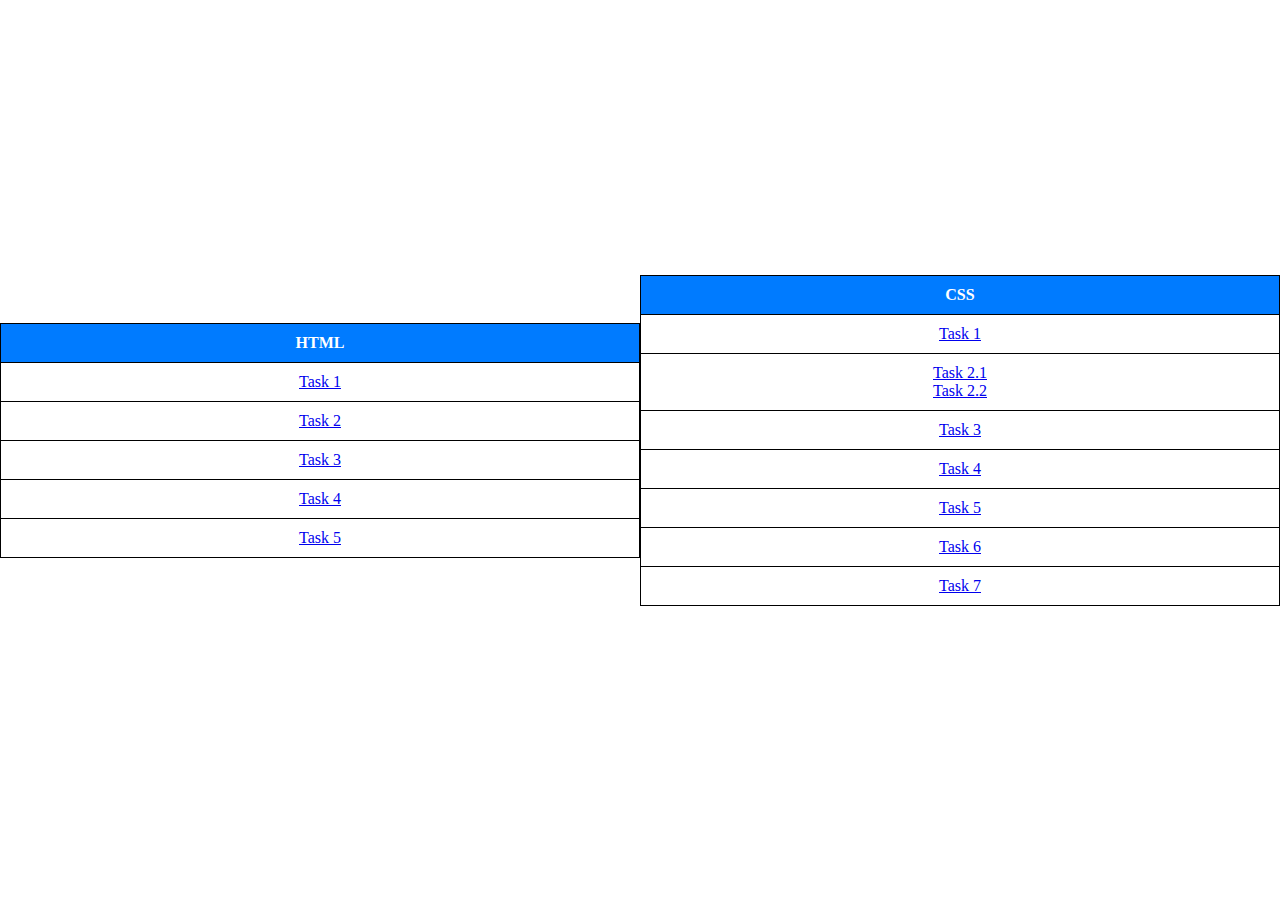
<file: index.html>
<!DOCTYPE html>
<html lang="en">
<head>
    <meta charset="UTF-8">
    <meta name="viewport" content="width=device-width, initial-scale=1.0">
    <style>
         body {
            display: flex;
            justify-content: center;
            align-items: center;
            height: 100vh;
            margin: 0;
        }

        .content-container {
            text-align: center;
        }

        .table-container {
            display: inline-block;
            width: 50%;
        }

        .styled-table {
            border-collapse: collapse;
            width: 100%;
            margin-bottom: 20px;
        }

        .styled-table th, .styled-table td {
            border: 1px solid #000;
            padding: 10px;
            text-align: center;
        }

        .styled-table th {
            background-color: #007BFF;
            color: #fff;
        }
    </style>
</head>
<body>
    
    <div class="table-container">
        <table class="styled-table">
            <tr>
                <th>HTML</th>
            </tr>
            <tr>
                <td><a href="task1.html">Task 1</a></td>
            </tr>
            <tr>
                <td><a href="task2.html">Task 2</a></td>
            </tr>
            <tr>
                <td><a href="task3.html">Task 3</a></td>
            </tr>
            <tr>
                <td><a href="task4.html">Task 4</a></td>
            </tr>
            <tr>
                <td><a href="task5.html">Task 5</a></td>
            </tr>
        </table>
    </div>

    
    <div class="table-container">
        <table class="styled-table">
            <tr>
                <th>CSS</th>
            </tr>
            <tr>
                <td><a href="task1css.html">Task 1</a></td>
            </tr>
            <tr>
                <td><a href="task2.1css.html">Task 2.1</a><br>
                    <a href="task2.2css.html">Task 2.2</a></td>
            </tr>
            <tr>
                <td><a href="task3css.html">Task 3</a></td>
            </tr>
            <tr>
                <td><a href="Task 4/task4css.html">Task 4</a></td>
            </tr>
            <tr>
                <td><a href="task5css.html">Task 5</a></td>
            </tr>
            <tr>
                <td><a href="Task 6/task6css.html">Task 6</a></td>
            </tr>
            <tr>
                <td><a href="Task 7/task7css.html">Task 7</a></td>
            </tr>
        </table>
    </div>
</body>
</html>
</file>
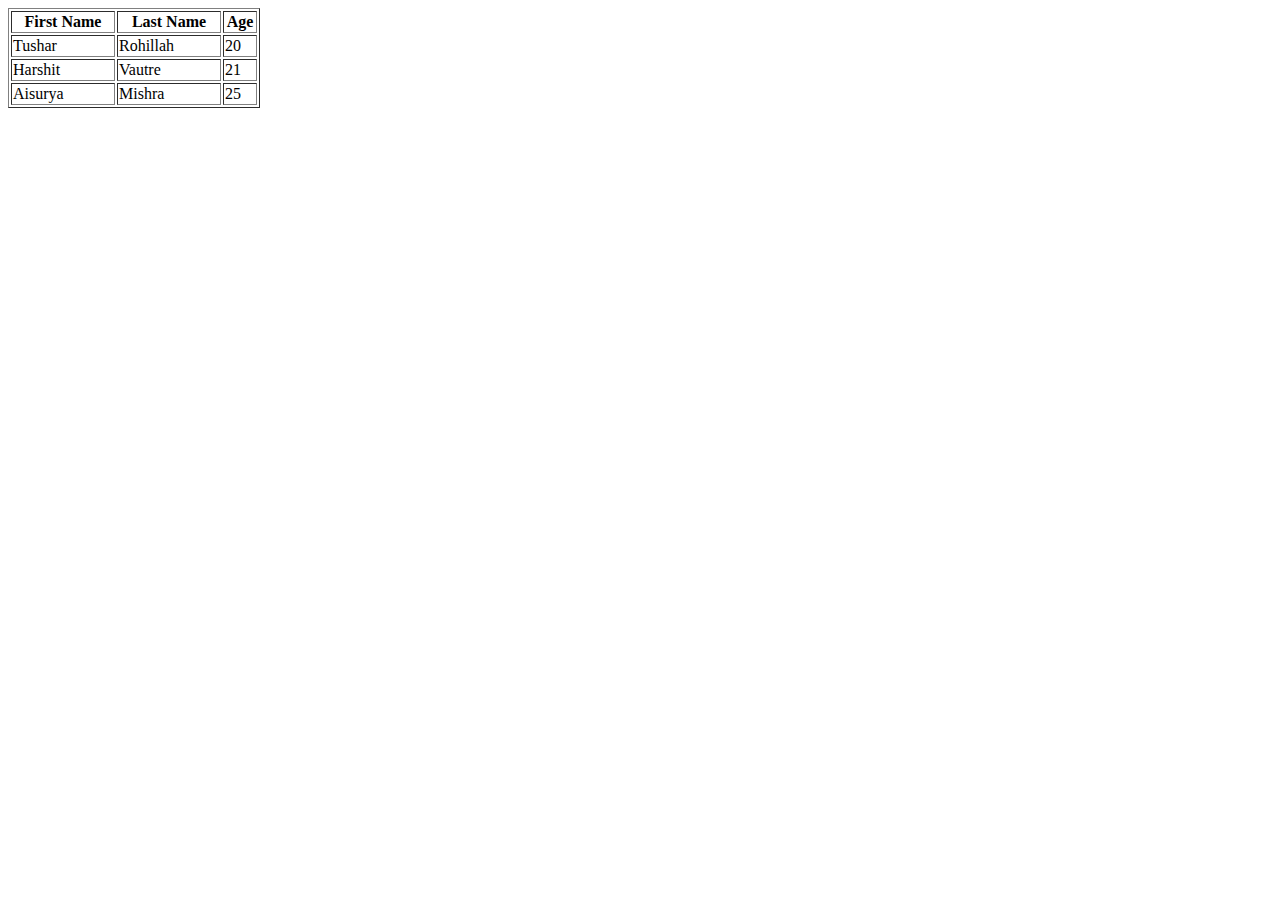
<file: task1.html>
<!DOCTYPE html>
<html>
<head>
    <title>Sample Table</title>
</head>
<body>
    <table border="1">
        <tr>
            <th style="width: 100px;">First Name</th>
            <th style="width: 100px;">Last Name</th>
            <th style="width: 30px;">Age</th>
        </tr>
        <tr>
            <td>Tushar</td>
            <td>Rohillah</td>
            <td>20</td>
        </tr>
        <tr>
            <td>Harshit</td>
            <td>Vautre</td>
            <td>21</td>
        </tr>
        <tr>
            <td>Aisurya</td>
            <td>Mishra</td>
            <td>25</td>
        </tr>
    </table>
</body>
</html>
</file>
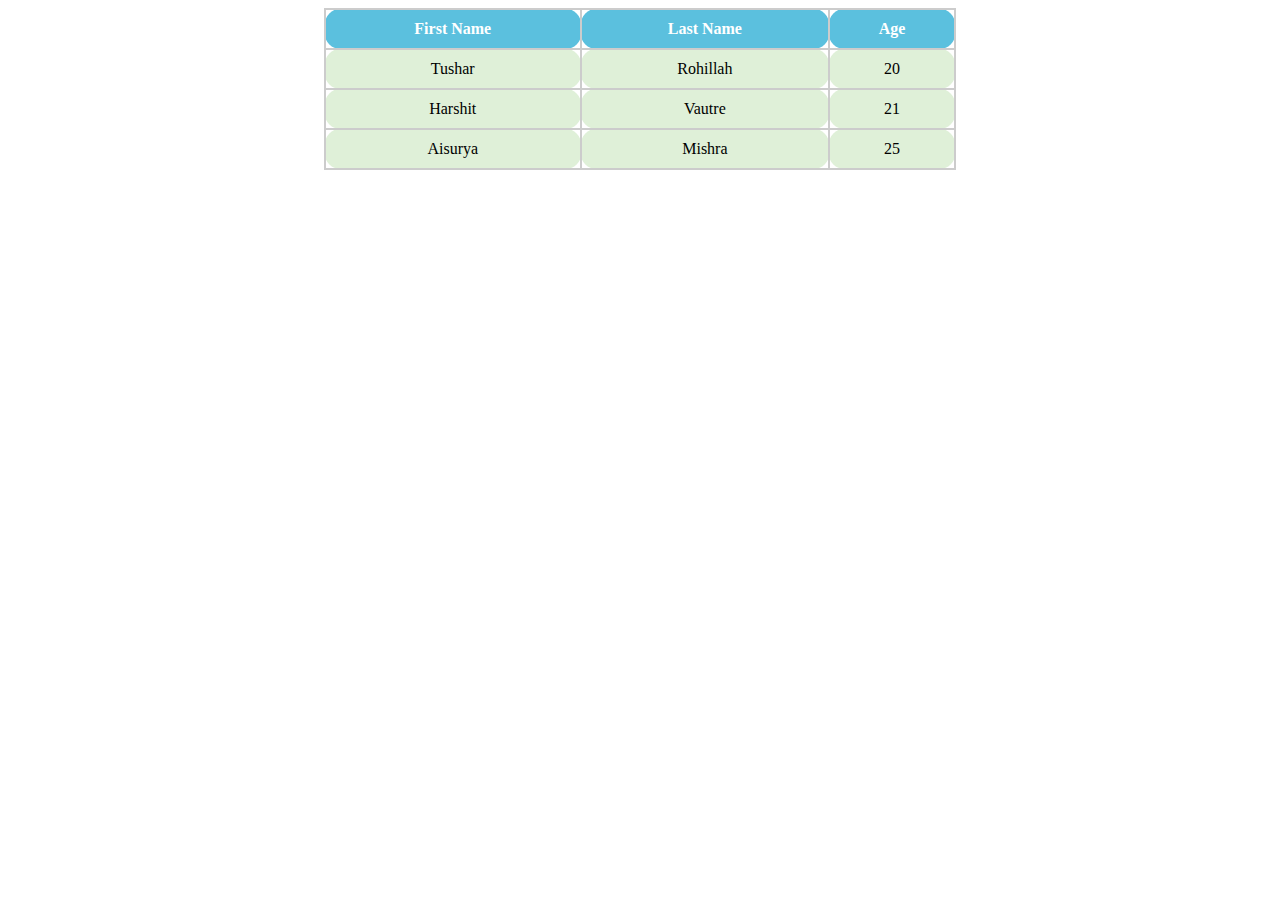
<file: task1css.html>
<!DOCTYPE html>
<html>
<head>
    <title>Rounded Rectangle Table</title>
    <style>
        table {
            border-collapse: collapse;
            width: 50%;
            margin: 0 auto;
        }

        th, td {
            padding: 10px;
            text-align: center;
            border: 2px solid #ccc;
            border-radius: 15px; 
            background-color: #DFF0D8; 
        }

        th {
            background-color: #5BC0DE; 
            color: #fff;
        }
    </style>
</head>
<body>
    <table>
        <tr>
            <th>First Name</th>
            <th>Last Name</th>
            <th>Age</th>
        </tr>
        <tr>
            <td>Tushar</td>
            <td>Rohillah</td>
            <td>20</td>
        </tr>
        <tr>
            <td>Harshit</td>
            <td>Vautre</td>
            <td>21</td>
        </tr>
        <tr>
            <td>Aisurya</td>
            <td>Mishra</td>
            <td>25</td>
        </tr>
    </table>
</body>
</html>
</file>
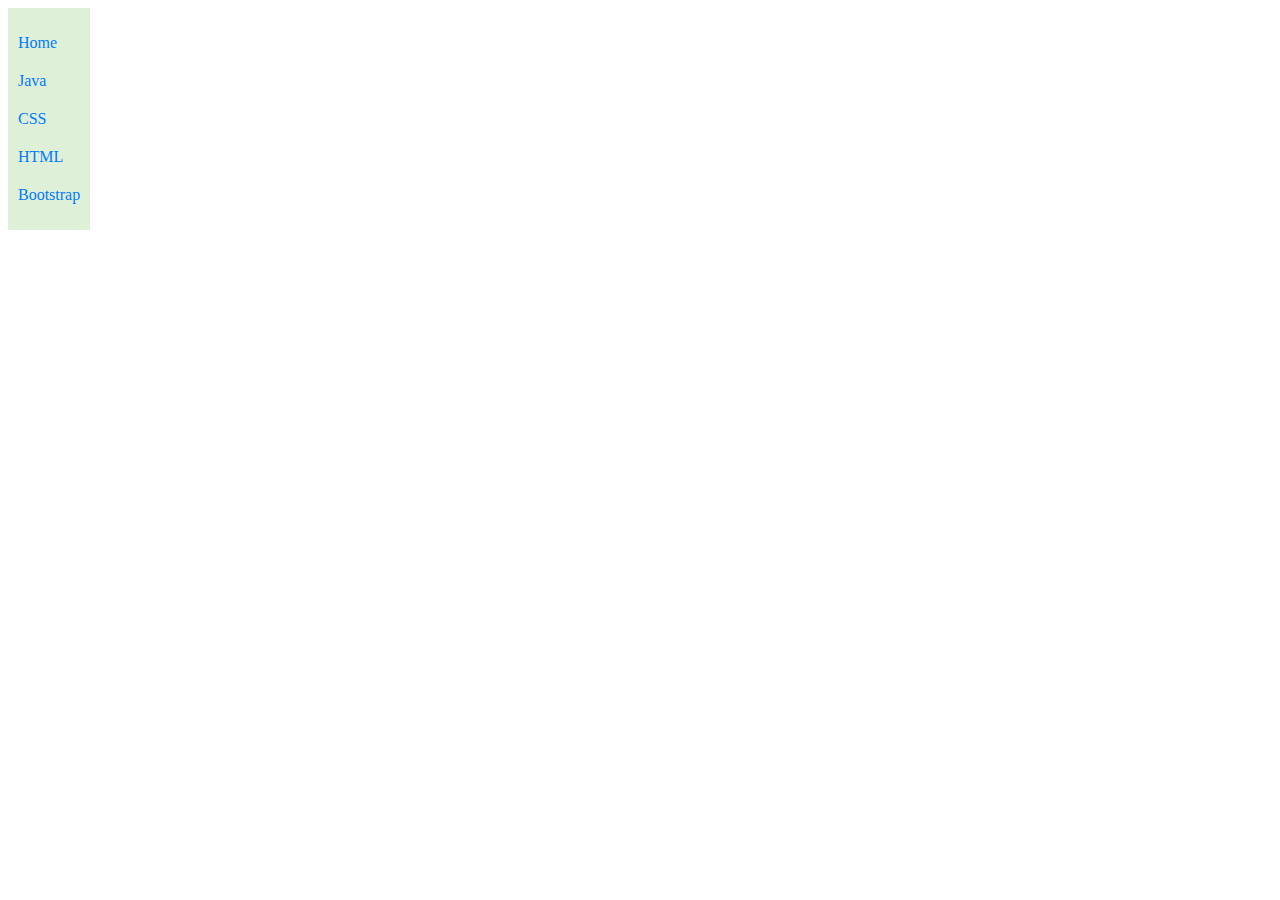
<file: task2.1css.html>
<!DOCTYPE html>
<html>
<head>
    <title>Vertical and Horizontal Navigation Bars</title>
    <style>
        .navbar {
            background-color: #DFF0D8; 
            color: #007BFF;
            display: inline-block;
            vertical-align: top;
        }

        .navbar ul {
            list-style-type: none;
            padding: 0;
        }

        .navbar li {
            padding: 10px;
            cursor: pointer;
        }


        .highlighted {
            background-color: yellow;
            color: white;
        }



    </style>
</head>
<body>

    <div class="navbar" id="vertical-navbar">
        <ul>
            <li onclick="highlight(this)">Home</li>
            <li onclick="highlight(this)">Java</li>
            <li onclick="highlight(this)">CSS</li>
            <li onclick="highlight(this)">HTML</li>
            <li onclick="highlight(this)">Bootstrap</li>
        </ul>
    </div>


    <script>
        function highlight(item) {
            var items = document.querySelectorAll('.navbar li');
            items.forEach(function (element) {
                element.classList.remove('highlighted');
            });

            item.classList.add('highlighted');
        }
    </script>
</body>
</html>
</file>
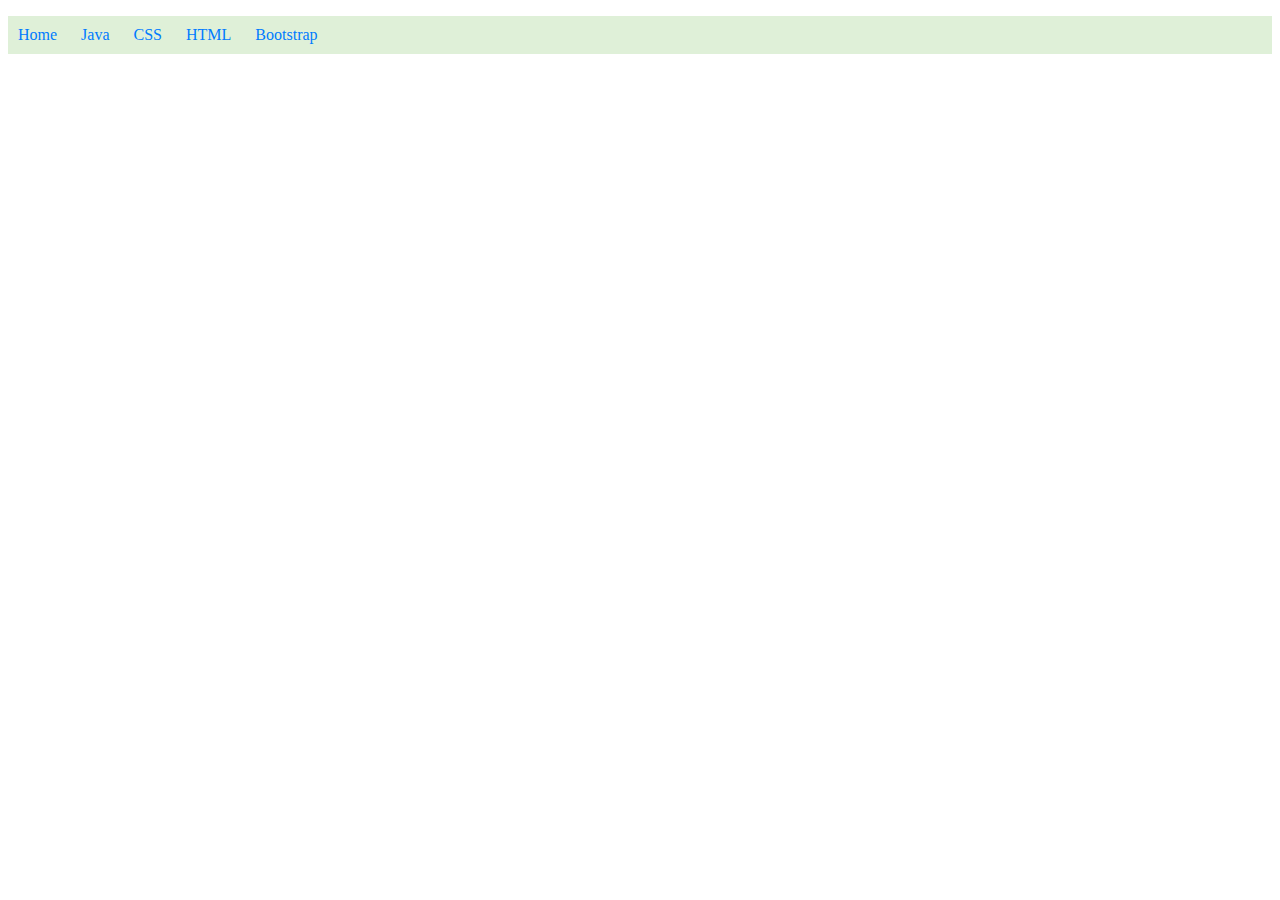
<file: task2.2css.html>
<!DOCTYPE html>
<html>
<head>
    <title>Horizontal Navigation Bar</title>
    <style>
        .horizontal-navbar {
            background-color: #DFF0D8; 
            color: #007BFF; 
        }

        .horizontal-navbar ul {
            list-style-type: none;
            padding: 0;
        }

        .horizontal-navbar li {
            display: inline-block;
            padding: 10px;
            cursor: pointer;
        }


        .highlighted {
            background-color: yellow;
            color: white;
        }
    </style>
</head>
<body>

    <div class="horizontal-navbar" id="horizontal-navbar">
        <ul>
            <li onclick="highlight(this)">Home</li>
            <li onclick="highlight(this)">Java</li>
            <li onclick="highlight(this)">CSS</li>
            <li onclick="highlight(this)">HTML</li>
            <li onclick="highlight(this)">Bootstrap</li>
        </ul>
    </div>

    <script>
        function highlight(item) {
            var items = document.querySelectorAll('.horizontal-navbar li');
            items.forEach(function (element) {
                element.classList.remove('highlighted');
            });

            item.classList.add('highlighted');
        }
    </script>
</body>
</html>
</file>
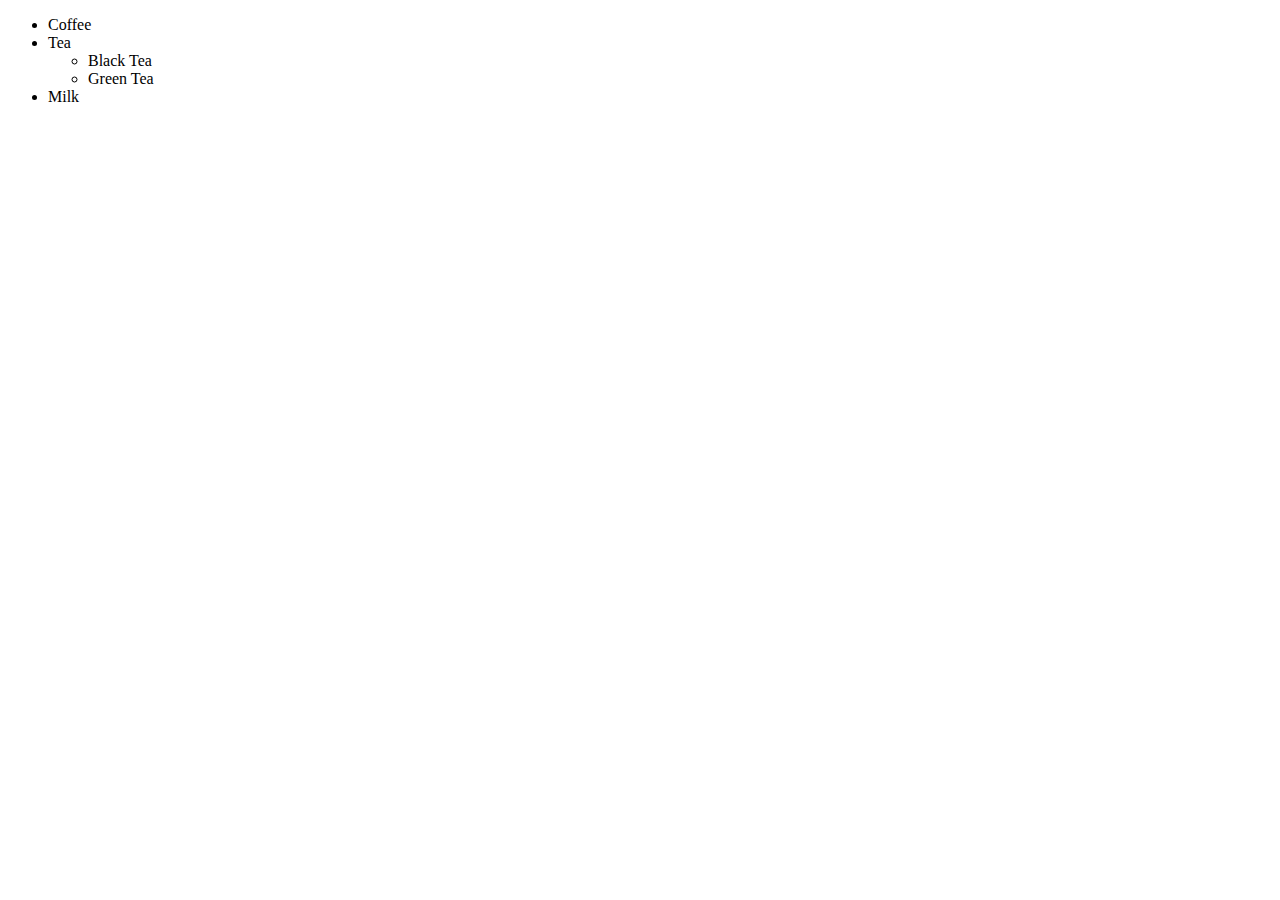
<file: task2.html>
<!DOCTYPE html>
<html>
<head>
    <title>Computer Components</title>
</head>
<body>
    <ul>
        <li>Coffee</li>
        <li>
            Tea
            <ul>
                <li>Black Tea</li>
                <li>Green Tea</li>
            </ul>
        </li>
        <li>Milk</li>
        
    </ul>
</body>
</html>
</file>
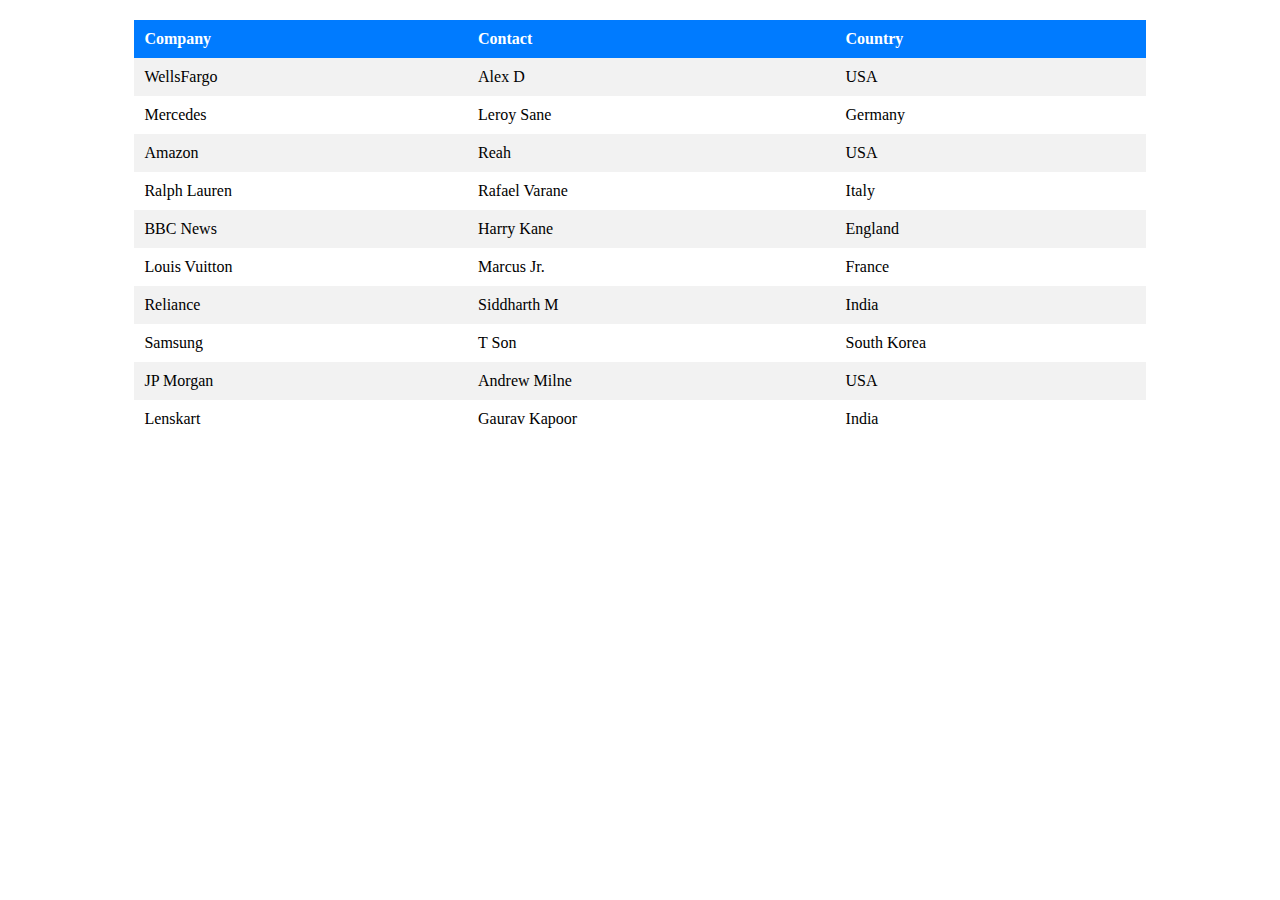
<file: task3css.html>
<!DOCTYPE html>
<html>
<head>
    <title>Styled Table</title>
    <style>
       
        table {
            border-collapse: collapse;
            width: 80%;
            margin: 20px auto;
        }

        th, td {
            padding: 10px;
            text-align: left;
        }

        th {
            background-color: #007BFF; 
            color: #fff; 
        }

        tr:nth-child(even) {
            background-color: #f2f2f2; 
            color: #000; 
        }

        tr:nth-child(odd) {
            background-color: #fff;
            color: #000; 
        }
    </style>
</head>
<body>
    <table>
        <tr>
            <th>Company</th>
            <th>Contact</th>
            <th>Country</th>
        </tr>
        <tr>
            <td>WellsFargo</td>
            <td>Alex D</td>
            <td>USA</td>
        </tr>
        <tr>
            <td>Mercedes</td>
            <td>Leroy Sane</td>
            <td>Germany</td>
        </tr>
        <tr>
            <td>Amazon</td>
            <td>Reah</td>
            <td>USA</td>
        </tr>
        <tr>
            <td>Ralph Lauren</td>
            <td>Rafael Varane</td>
            <td>Italy</td>
        </tr>
        <tr>
            <td>BBC News</td>
            <td>Harry Kane</td>
            <td>England</td>
        </tr>
        <tr>
            <td>Louis Vuitton</td>
            <td>Marcus Jr.</td>
            <td>France</td>
        </tr>
        <tr>
            <td>Reliance</td>
            <td>Siddharth M</td>
            <td>India</td>
        </tr>
        <tr>
            <td>Samsung</td>
            <td>T Son</td>
            <td>South Korea</td>
        </tr>
        <tr>
            <td>JP Morgan</td>
            <td>Andrew Milne</td>
            <td>USA</td>
        </tr>
        <tr>
            <td>Lenskart</td>
            <td>Gaurav Kapoor</td>
            <td>India</td>
        </tr>
    </table>
</body>
</html>
</file>
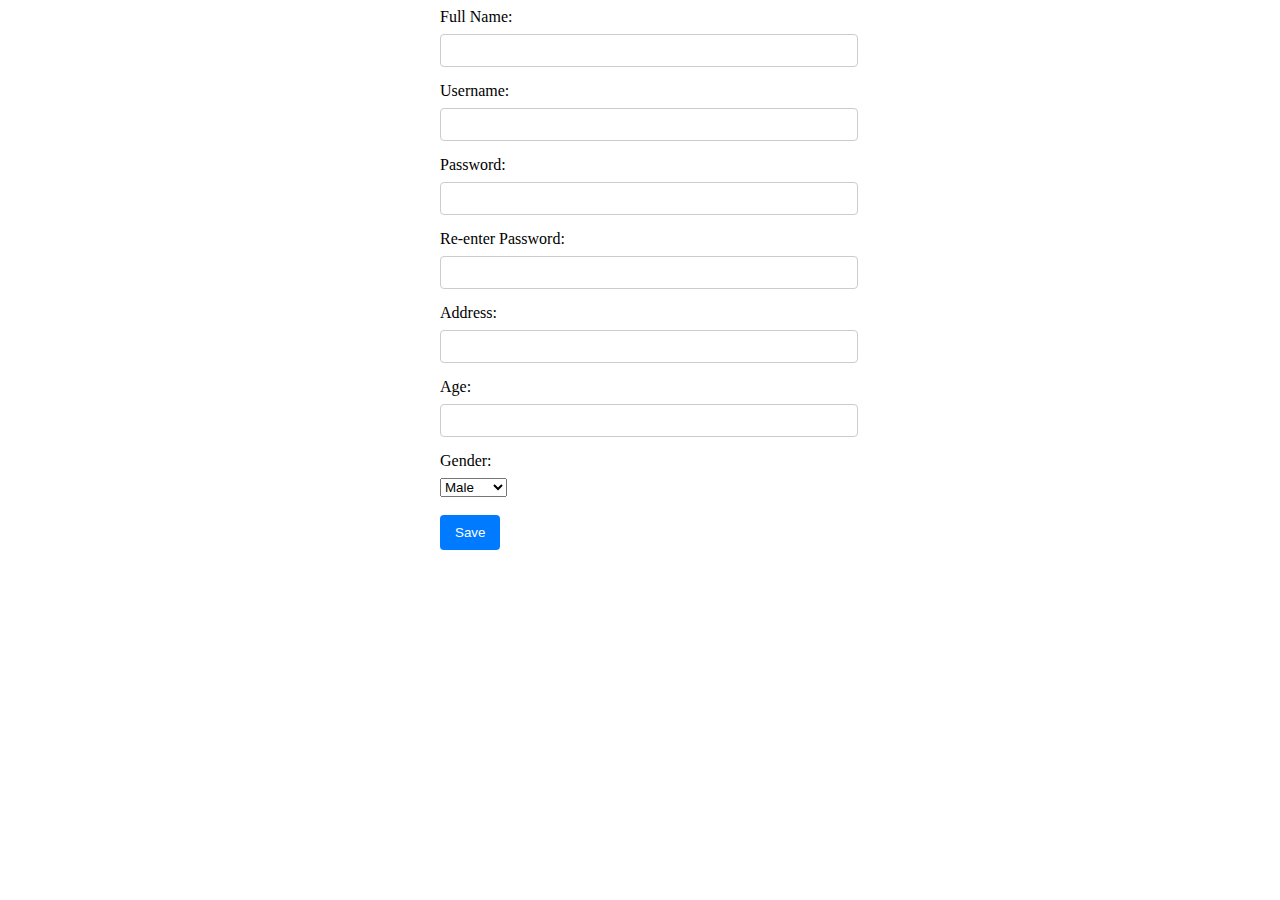
<file: task4.html>
<!DOCTYPE html>
<html>
<head>
    <title>Nicely Organized Input Form</title>
    <style>
        /* CSS for styling the form */
        form {
            max-width: 400px;
            margin: 0 auto;
        }

        label {
            display: block;
            margin-bottom: 8px;
        }

        input[type="text"],
        input[type="password"] {
            width: 100%;
            padding: 8px;
            margin-bottom: 15px;
            border: 1px solid #ccc;
            border-radius: 4px;
        }

        input[type="submit"] {
            background-color: #007BFF;
            color: #fff;
            padding: 10px 15px;
            border: none;
            border-radius: 4px;
            cursor: pointer;
        }



    </style>
</head>
<body>
    <form>
        <label for="full_name">Full Name:</label>
        <input type="text" id="full_name" name="full_name">

        <label for="username">Username:</label>
        <input type="text" id="username" name="username">

        <label for="password">Password:</label>
        <input type="password" id="password" name="password">

        <label for="repassword">Re-enter Password:</label>
        <input type="password" id="repassword" name="repassword">

        <label for="address">Address:</label>
        <input type="text" id="address" name="address">

        <label for="age">Age:</label>
        <input type="text" id="age" name="age">

        <label for="gender">Gender:</label>
        <select id="gender" name="gender">
            <option value="male">Male</option>
            <option value="female">Female</option>
        </select>
        <br><br>
        <input type="submit" value="Save">
    </form>
</body>
</html>
</file>
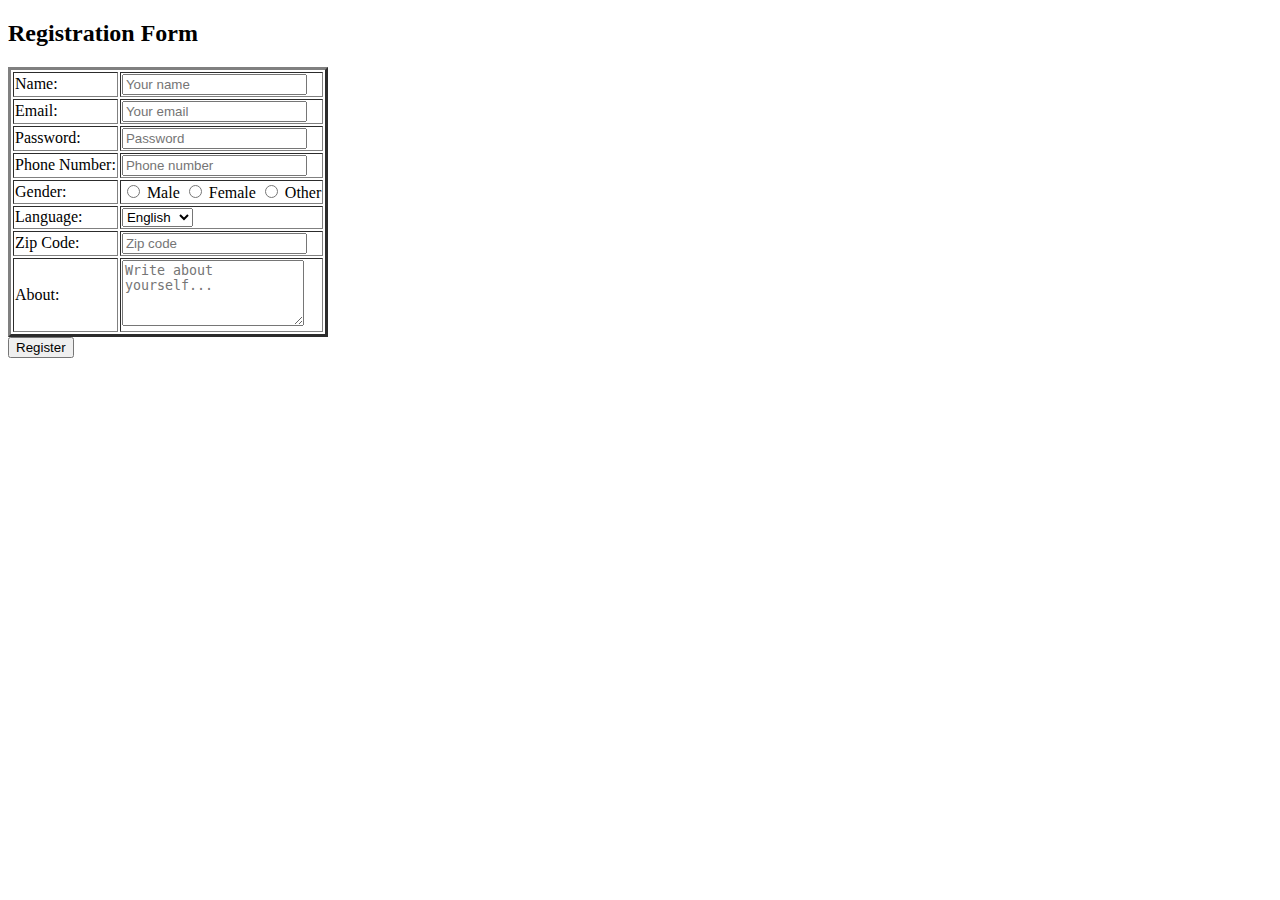
<file: task5.html>
<!DOCTYPE html>
<html lang="en">
<head>
    <meta charset="UTF-8">
    <meta name="viewport" content="width=device-width, initial-scale=2.0">
    <title>Registration Form</title>
</head>
<body>
    <h2>Registration Form </h2>
    <table border="3">
        <tr>
            <td><label for="name">Name:</label></td>
            <td><input type="text" id="name" name="name" placeholder="Your name" required></td>
        </tr>
        <tr>
            <td><label for="email">Email:</label></td>
            <td><input type="email" id="email" name="email" placeholder="Your email" required></td>
        </tr>
        <tr>
            <td><label for="password">Password:</label></td>
            <td><input type="password" id="password" name="password" placeholder="Password" required></td>
        </tr>
        <tr>
            <td><label for="phone">Phone Number:</label></td>
            <td><input type="tel" id="phone" name="phone" placeholder="Phone number" required></td>
        </tr>
        <tr>
            <td><label>Gender:</label></td>
            <td>
                <input type="radio" id="male" name="gender" value="Male">
                <label for="male">Male</label>
                <input type="radio" id="female" name="gender" value="Female">
                <label for="female">Female</label>
                <input type="radio" id="other" name="gender" value="Other">
                <label for="other">Other</label>
            </td>
        </tr>
        <tr>
            <td><label for="language">Language:</label></td>
            <td>
                <select id="language" name="language">
                    <option value="English">English</option>
                    <option value="Spanish">Spanish</option>
                    <option value="French">French</option>
                </select>
            </td>
        </tr>
        <tr>
            <td><label for="zipcode">Zip Code:</label></td>
            <td><input type="text" id="zipcode" name="zipcode" placeholder="Zip code" required></td>
        </tr>
        <tr>
            <td><label for="about">About:</label></td>
            <td><textarea id="about" name="about" placeholder="Write about yourself..." rows="4" required></textarea></td>
        </tr>
    </table>

    <button type="submit">Register</button>
</body>
</html>
</file>
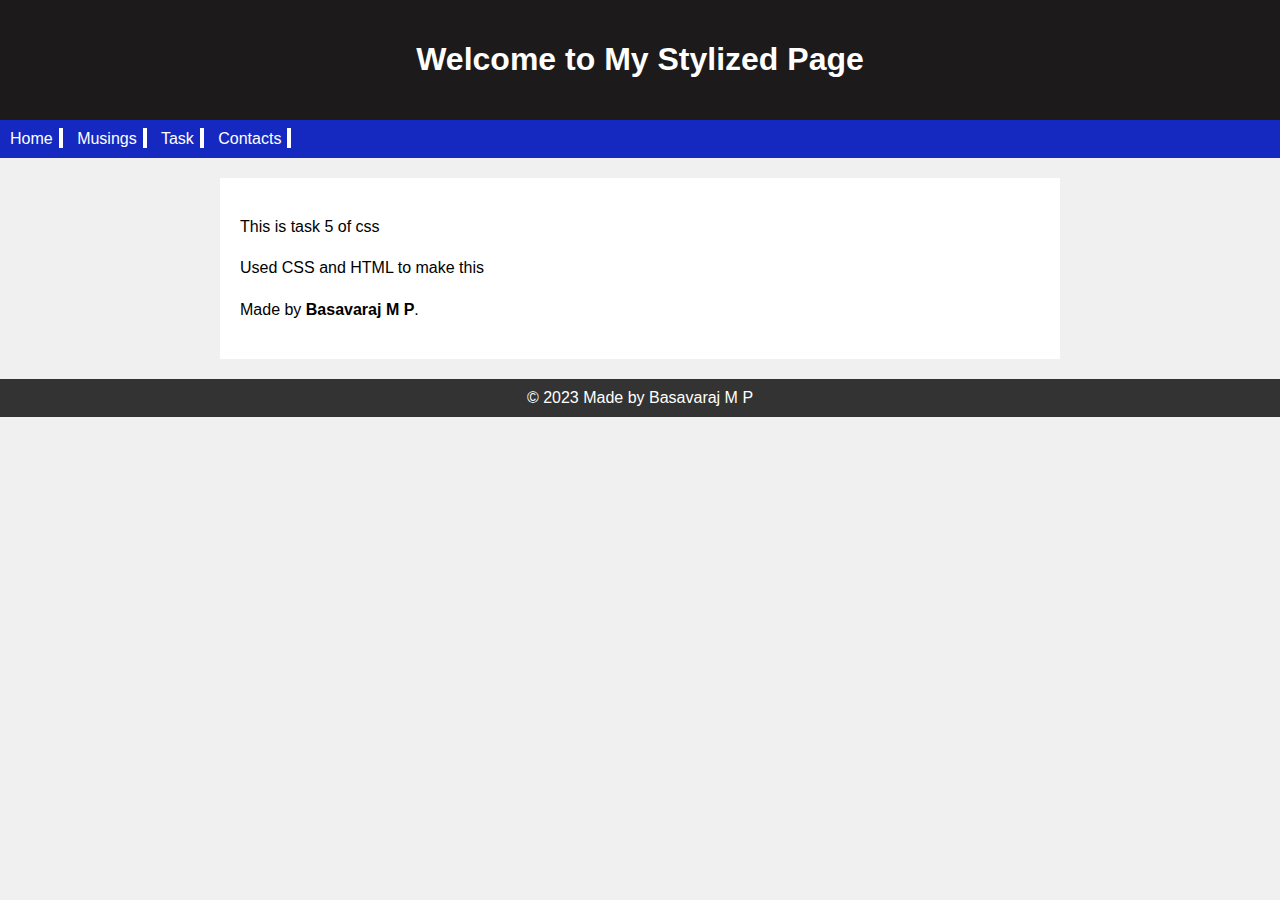
<file: task5css.html>
<!DOCTYPE html>
<html lang="en">
<head>
    <meta charset="UTF-8">
    <meta name="viewport" content="width=device-width, initial-scale=1.0">
    <title>My Stylized Page</title>
    <style>
        body {
            font-family: Arial, sans-serif;
            background-color: #f0f0f0;
            margin: 0;
            padding: 0;
        }

        header {
            background-color: #1c1a1a;
            color: white;
            padding: 20px;
            text-align: center;
        }

        nav {
            background-color: #1529c0;
            padding: 10px;
        }

        nav a {
            color: white;
            text-decoration: none;
            margin-right: 10px; 
            padding-right: 10px; 
            position: relative;
        }

        nav a::after {
            content: '';
            display: block;
            position: absolute;
            width: 4px; 
            height: 20px; 
            background-color: white;
            right: 0;
            top: 50%;
            transform: translateY(-50%);
        }

        main {
            max-width: 800px;
            margin: 20px auto;
            padding: 20px;
            background-color: white;
        }

        p {
            line-height: 1.6;
        }

        footer {
            background-color: #333;
            color: white;
            text-align: center;
            padding: 10px;
        }
    </style>
</head>
<body>
    <header>
        <h1>Welcome to My Stylized Page</h1>
    </header>
    <div>
    <nav class="vertical-align">
        <a href="#">Home</a>
        <a href="#">Musings</a>
        <a href="#">Task</a>
        <a href="#">Contacts</a>
    </nav>
    <main>
        <p>This is task 5 of css  </p>
        <p>Used CSS and HTML to make this</p>
        <p>Made by <strong>Basavaraj M P</strong>.</p>
    </main>
    </div>
    <footer>
        &copy; 2023 Made by Basavaraj M P
    </footer>
</body>
</html>
</file>
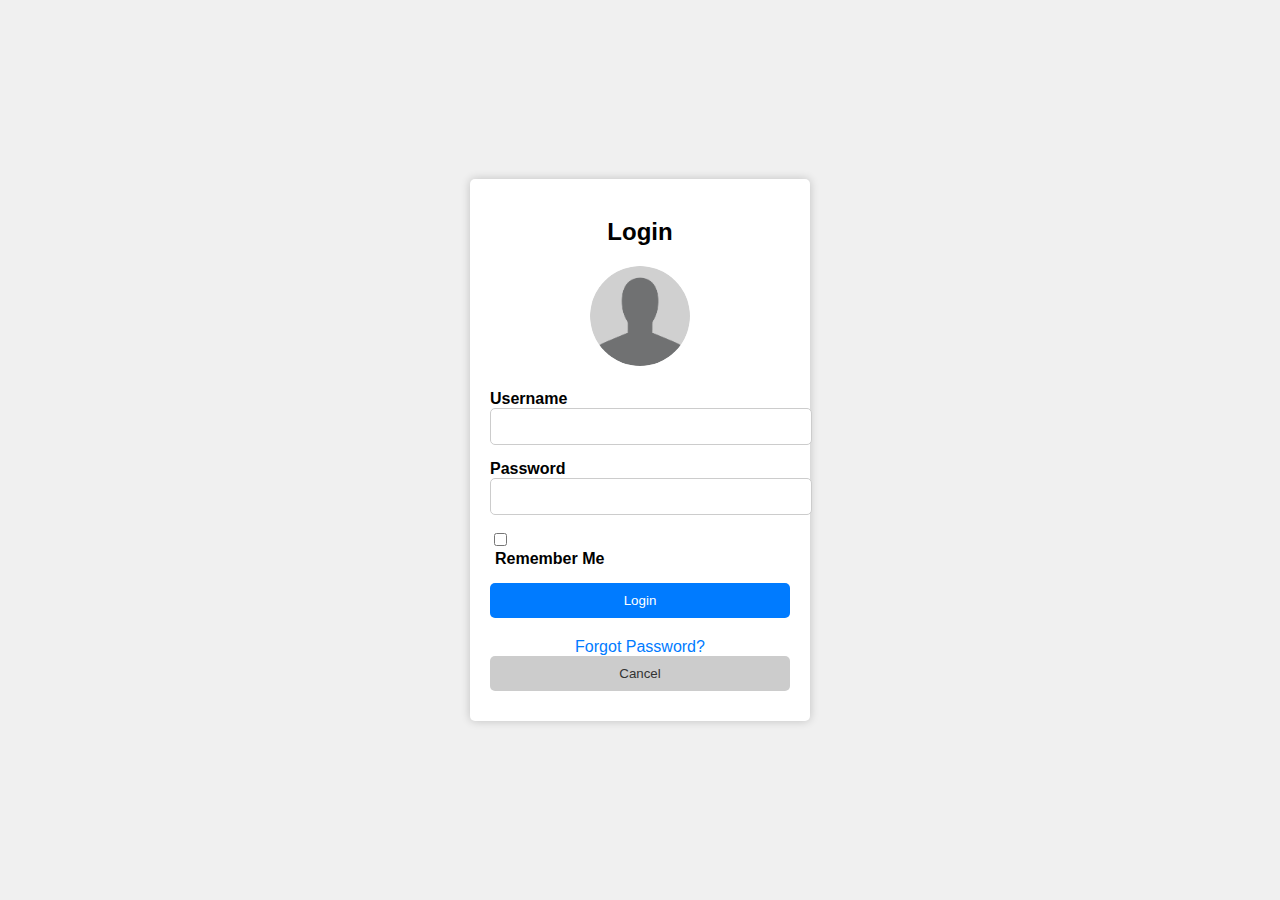
<file: Task 6/task6css.html>
<!DOCTYPE html>
<html lang="en">
<head>
    <meta charset="UTF-8">
    <meta name="viewport" content="width=device-width, initial-scale=1.0">
    <link rel="stylesheet" href="style.css">
    <title>Login Screen</title>
</head>
<body>
    <div class="login-container">
        <h2>Login</h2>
        <div class="user-image">
            <img src="default_user.png" alt="User Image">
        </div>
        <form>
            <div class="input-container">
                <label for="username">Username</label>
                <input type="text" id="username" name="username" required>
            </div>
            <div class="input-container">
                <label for="password">Password</label>
                <input type="password" id="password" name="password" required>
            </div>
            <div class="remember-me">
                <input type="checkbox" id="remember" name="remember">
                <label for="remember">Remember Me</label>
            </div>
            <div class="buttons">
                <button type="submit" class="login-button">Login</button>
                <a href="#" class="forgot-password">Forgot Password?</a>
                <button type="button" class="cancel-button">Cancel</button>
            </div>
        </form>
    </div>
</body>
</html>
</file>
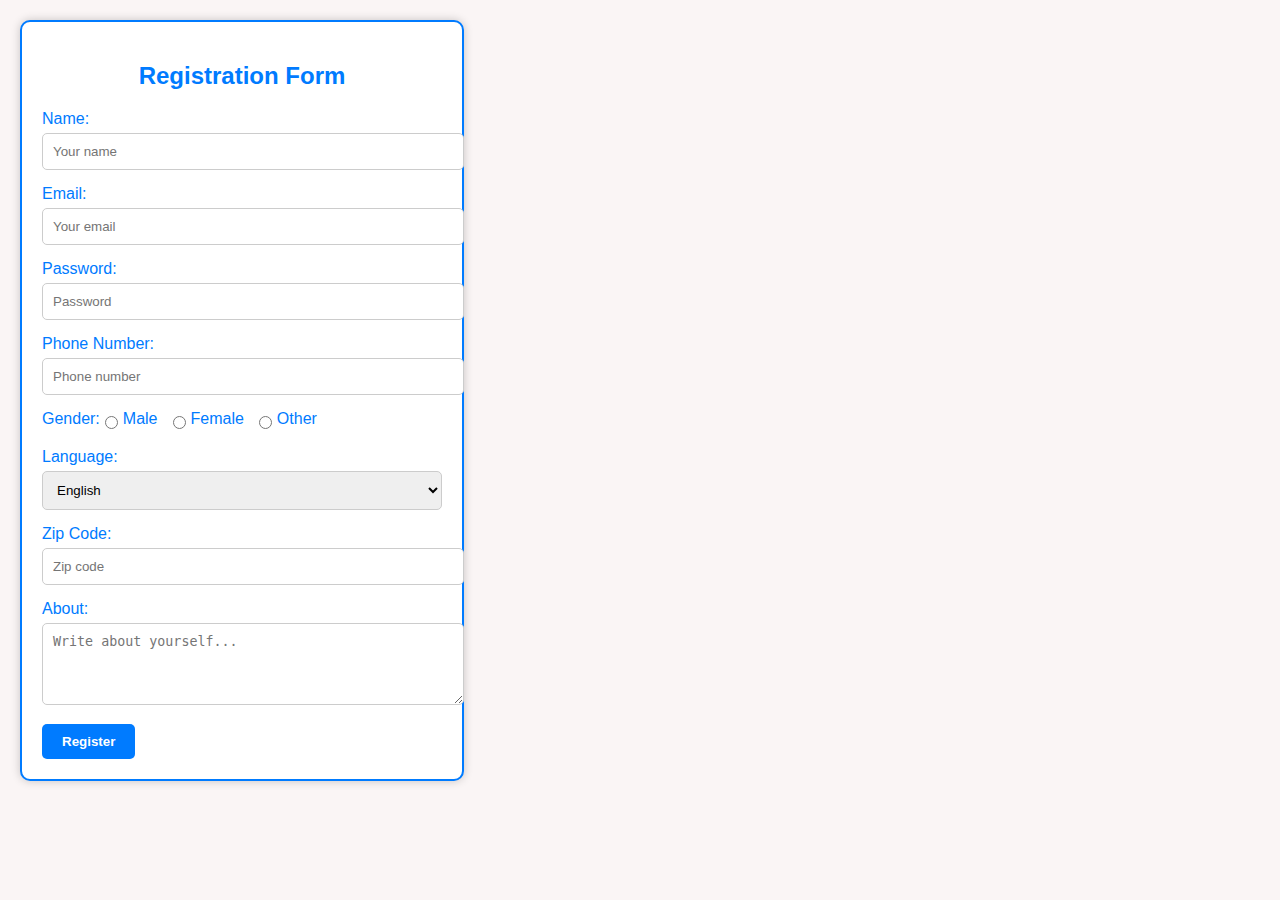
<file: Task 7/task7css.html>
<!DOCTYPE html>
<html lang="en">
<head>
    <meta charset="UTF-8">
    <meta name="viewport" content="width=device-width, initial-scale=1.0">
    <link rel="stylesheet" href="style.css">
    <title>Registration Form</title>
</head>
<body>
    <div class="registration-form blue">
        <h2>Registration Form</h2>
        <form action="#" method="POST">
            <label for="name">Name:</label>
            <input type="text" id="name" name="name" placeholder="Your name" required>

            <label for="email">Email:</label>
            <input type="email" id="email" name="email" placeholder="Your email" required>

            <label for="password">Password:</label>
            <input type="password" id="password" name="password" placeholder="Password" required>

            <label for="phone">Phone Number:</label>
            <input type="tel" id="phone" name="phone" placeholder="Phone number" required>

            <div class="gender-options">
                <label>Gender:</label>
                <div class="gender-inputs">
                    <input type="radio" id="male" name="gender" value="Male">
                    <label for="male">Male</label>
                    
                    <input type="radio" id="female" name="gender" value="Female">
                    <label for="female">Female</label>
                    
                    <input type="radio" id="other" name="gender" value="Other">
                    <label for="other">Other</label>
                </div>
            </div>


            <label for="language">Language:</label>
            <select id="language" name="language">
                <option value="English">English</option>
                <option value="Spanish">Spanish</option>
                <option value="French">French</option>
            </select>

            <label for="zipcode">Zip Code:</label>
            <input type="text" id="zipcode" name="zipcode" placeholder="Zip code" required>

            <label for="about">About:</label>
            <textarea id="about" name="about" placeholder="Write about yourself..." rows="4" required></textarea>

            <button type="submit">Register</button>
        </form>
    </div>

    
</body>
</html>
</file>
<file: Task 6/style.css>
body {
    font-family: Arial, sans-serif;
    background-color: #f0f0f0;
    display: flex;
    justify-content: center;
    align-items: center;
    height: 100vh;
    margin: 0;
}

.login-container {
    background-color: #fff;
    padding: 20px;
    border-radius: 5px;
    box-shadow: 0px 0px 10px rgba(0, 0, 0, 0.2);
    text-align: center;
    width: 300px; 
}

.user-image img {
    width: 100px; 
    height: 100px; 
    border-radius: 50%; 
    margin-bottom: 20px; 
}


h2 {
    margin-bottom: 20px;
}

.input-container {
    margin-bottom: 15px;
    text-align: left;
}

label {
    display: block;
    font-weight: bold;
}

input[type="text"],
input[type="password"] {
    width: 100%;
    padding: 10px;
    border: 1px solid #ccc;
    border-radius: 5px;
}

.remember-me {
    text-align: left;
    margin-bottom: 15px;
}

.remember-me label {
    margin-left: 5px;
}

.buttons {
    display: flex;
    flex-direction: column;
}

.login-button,
.cancel-button {
    padding: 10px;
    margin-bottom: 10px;
    border: none;
    border-radius: 5px;
    cursor: pointer;
}

.login-button {
    background-color: #007bff;
    color: #fff;
}

.cancel-button {
    background-color: #ccc;
    color: #333;
}

.forgot-password {
    text-align: center;
    text-decoration: none;
    color: #007bff;
    margin-top: 10px;
}
</file>
<file: Task 7/style.css>
body {
    font-family: Arial, sans-serif;
    background-color: #faf5f5;
    margin: 0;
    padding: 0;
}

.registration-form {
    width: 400px;
    margin: 20px;
    padding: 20px;
    background-color: #fff;
    border-radius: 10px;
    box-shadow: 0 0 10px rgba(0, 0, 0, 0.2);
}
.gender-options {
    display: flex;
    align-items: center;
    margin-bottom: 15px;
}

.gender-inputs {
    display: flex;
    align-items: center;
}

.gender-inputs label {
    margin-right: 10px;
}

.blue {
    border: 2px solid #007BFF;
    color: #007BFF;
}

.green {
    border: 2px solid #28A745;
    color: #28A745;
}

h2 {
    text-align: center;
    margin-bottom: 20px;
}

label {
    display: block;
    margin-bottom: 5px;
}

input[type="text"],
input[type="email"],
input[type="password"],
input[type="tel"],
select,
textarea {
    width: 100%;
    padding: 10px;
    margin-bottom: 15px;
    border: 1px solid #ccc;
    border-radius: 5px;
}

input[type="radio"] {
    margin-right: 5px;
}

button {
    background-color: #007BFF;
    color: #fff;
    padding: 10px 20px;
    border: none;
    border-radius: 5px;
    cursor: pointer;
    font-weight: bold;
}

button:hover {
    background-color: #0056b3;
}
</file>
